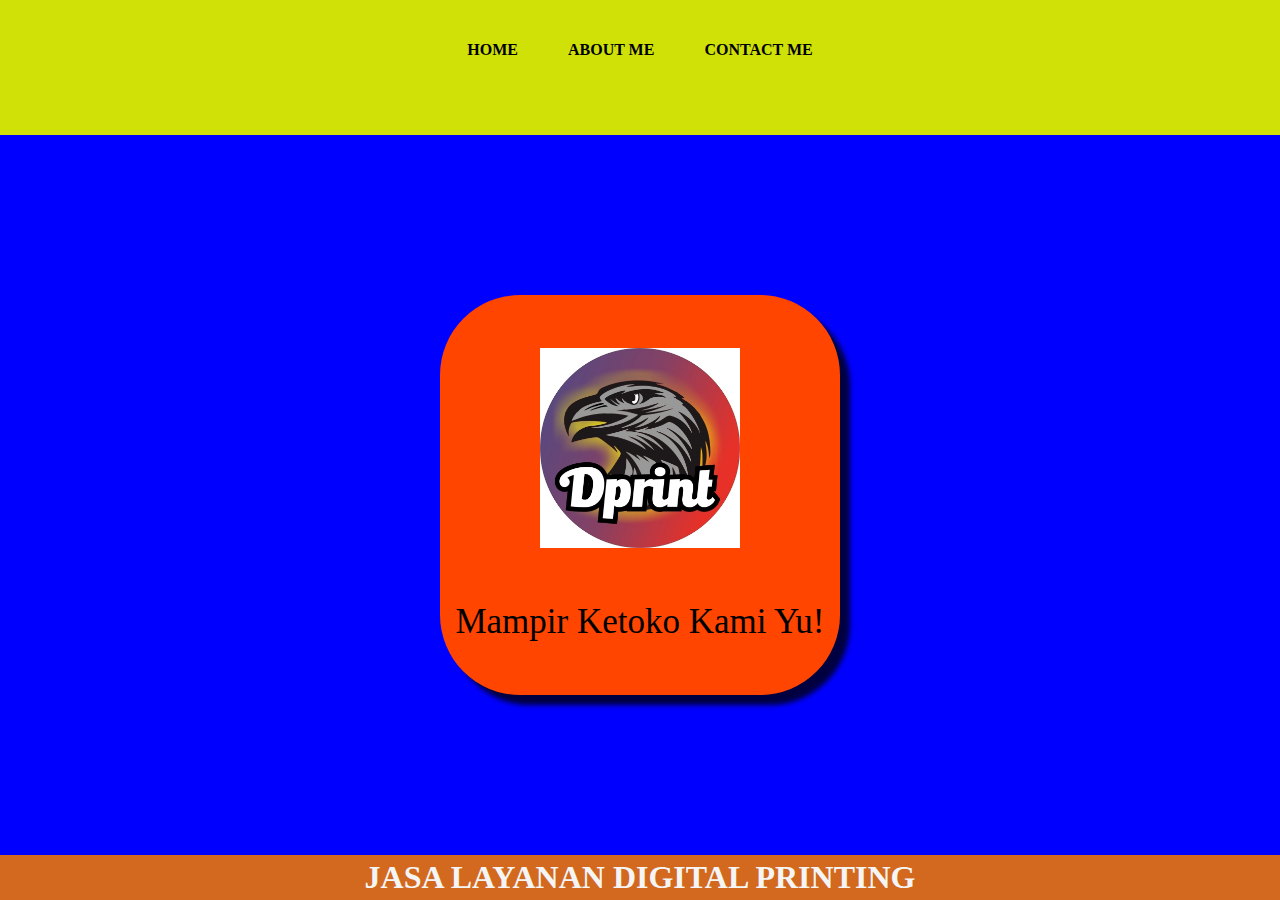
<file: index.html>
<HTML>
    <Head>
      <title>Elang Dprint</title>
      <link rel="stylesheet" href="Style.css" />
    </Head>
    <body>
      <div class="container">
      <!-- NAVIGATION BAR -->
      <DIV class="container-navbar">
        <UL class="ul-navbar">
          <LI class="li-navbar">
            <a href="#" class="a-navbar">HOME</a>
          </LI>
          <LI class="li-navbar">
            <a href="about.html" class="a-navbar">ABOUT ME</a>
          <LI class="li-navbar">
            <a href="contact.html" class="a-navbar">CONTACT ME</a>
          </LI>
        </UL>
      </DIV>
      <!-- NAVIGATION BAR SELESAI -->
     
      <!-- CONTENT 1 -->
      <DIV class="container-content">
        <a href="https://shp.ee/hjgq7xl"
        class="a-content">
          <ImG src="ee.jpg" class="img-content"/>
          <p>Mampir Ketoko Kami Yu!</p>
        </a>
        
      </DIV>
      <!-- CONTENT END -->

      <!-- FOOTER -->
      <DIV class="container-footer">
          <h1 class="h1-footer">JASA LAYANAN DIGITAL PRINTING</h1>
        </div>
      </DIV>
      <!-- FOOTER END -->
    </div>
    </body>
</HTML>
</file>
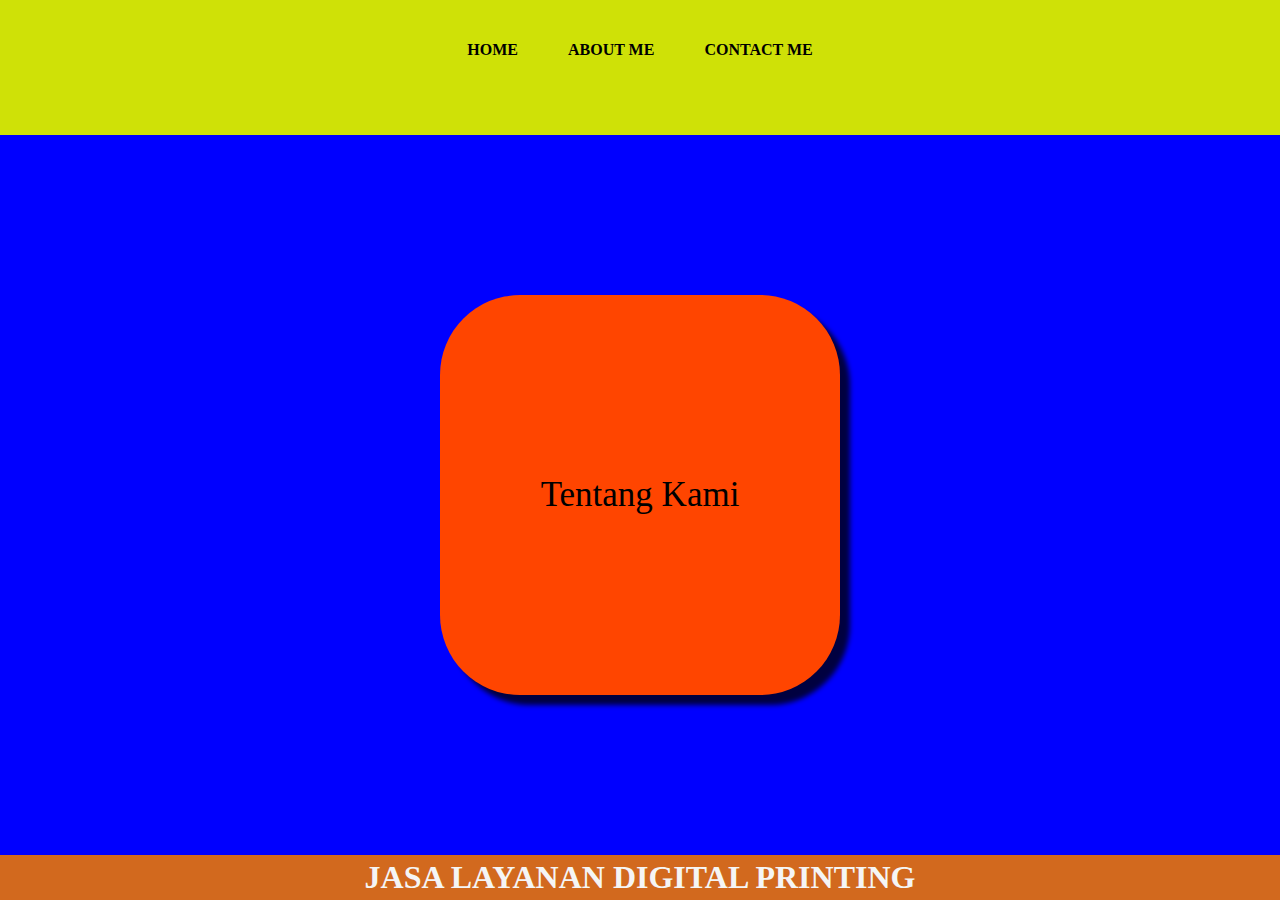
<file: About.html>
<HTML>
    <Head>
      <title>About Me</title>
      <link rel="stylesheet" href="Style.css" />
    </Head>
    <body>
      <div class="container">
      <!-- NAVIGATION BAR -->
      <DIV class="container-navbar">
        <UL class="ul-navbar">
          <LI class="li-navbar">
            <a href="index.html" class="a-navbar">HOME</a>
          </LI>
          <LI class="li-navbar">
            <a href="about.html" class="a-navbar">ABOUT ME</a>
          <LI class="li-navbar">
            <a href="contact.html" class="a-navbar">CONTACT ME</a>
          </LI>
        </UL>
      </DIV>
      <!-- NAVIGATION BAR SELESAI -->
     
      <!-- CONTENT 1 -->
      <DIV class="container-content">
        <a href="https://shp.ee/hjgq7xl"
        class="a-content">
          <p>Tentang Kami</p>
        </a>
        
      </DIV>
      <!-- CONTENT END -->

      <!-- FOOTER -->
      <DIV class="container-footer">
          <h1 class="h1-footer">JASA LAYANAN DIGITAL PRINTING</h1>
        </div>
      </DIV>
      <!-- FOOTER END -->
    </div>
    </body>
</HTML>
</file>
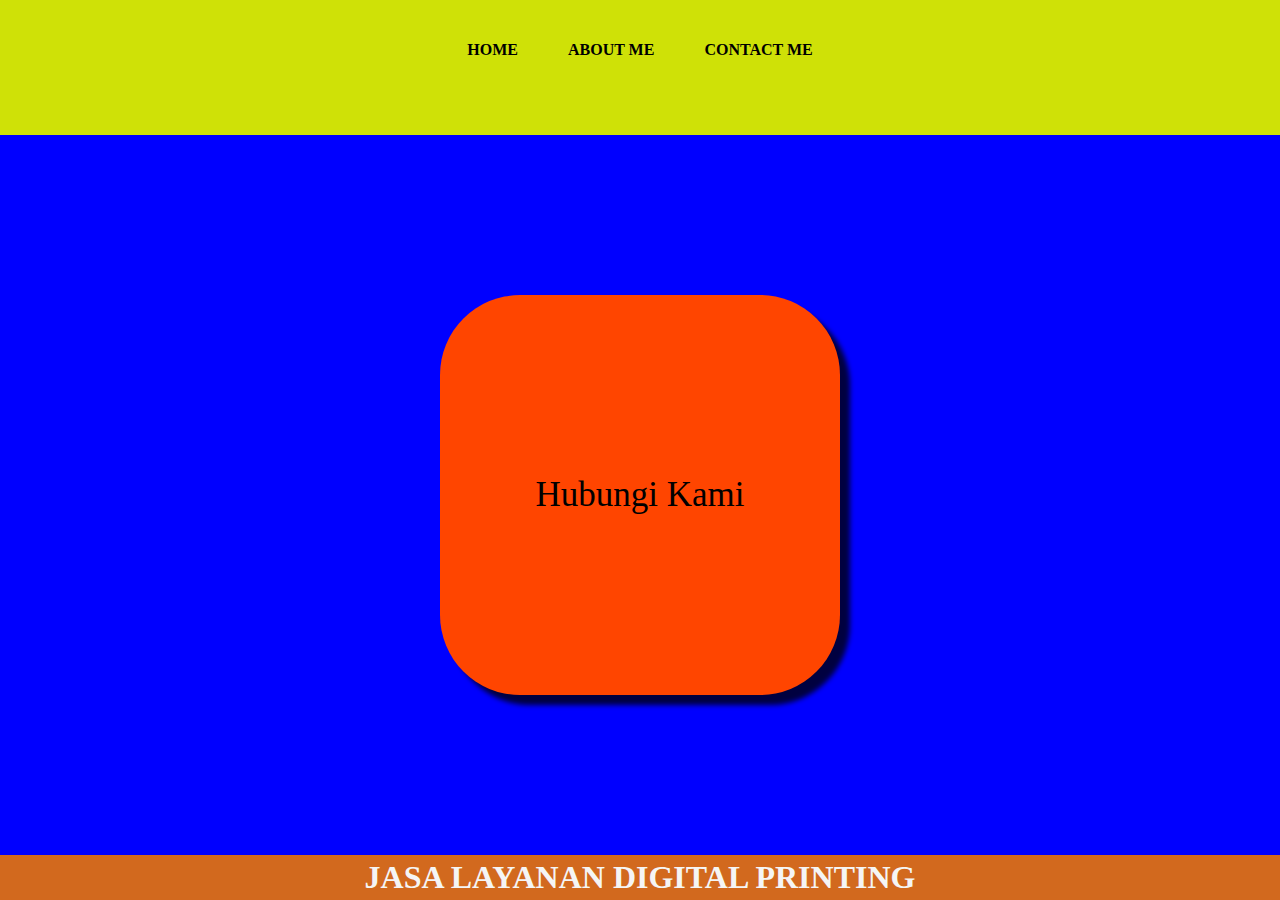
<file: contact.html>
<HTML>
    <Head>
      <title>Contact Me</title>
      <link rel="stylesheet" href="Style.css" />
    </Head>
    <body>
      <div class="container">
      <!-- NAVIGATION BAR -->
      <DIV class="container-navbar">
        <UL class="ul-navbar">
          <LI class="li-navbar">
            <a href="index.html" class="a-navbar">HOME</a>
          </LI>
          <LI class="li-navbar">
            <a href="about.html" class="a-navbar">ABOUT ME</a>
          <LI class="li-navbar">
            <a href="contact.html" class="a-navbar">CONTACT ME</a>
          </LI>
        </UL>
      </DIV>
      <!-- NAVIGATION BAR SELESAI -->
     
      <!-- CONTENT 1 -->
      <DIV class="container-content">
        <a href="https://shp.ee/hjgq7xl"
        class="a-content">
          <p>Hubungi Kami</p>
        </a>
        
      </DIV>
      <!-- CONTENT END -->

      <!-- FOOTER -->
      <DIV class="container-footer">
          <h1 class="h1-footer">JASA LAYANAN DIGITAL PRINTING</h1>
        </div>
      </DIV>
      <!-- FOOTER END -->
    </div>
    </body>
</HTML>
</file>
<file: Style.css>
*,
html {
    margin: 0;
    padding: 0;
}

.container{}
.container-navbar {
    background-color: rgb(207, 225, 7);
    width: 100%;
    height: 15vh;
}
    
   .ul-navbar {
    display: flex;
    height: 100px;
    justify-content: center;
    align-items: center;
    }

    .li-navbar {
    list-style-type: none;
    padding: 20px;
    margin:5px;
    color: black
    font-size: 30px;
}

.a-navbar{
    color:black;
    text-decoration: none;
    font-weight: 800;
}

.li-navbar:hover {
    background-color:black;
    transition: .3s ease-in-out;
    transition-delay: .2s;
    border-radius: 8px;
    text-decoration: none;
}

.container-content{
    background-color:blue;
    display: flex;
    justify-content: center;
    align-items: center;
    height: 80vh;
}

.a-content{
    background-color:orangered;
    color: black;
    text-decoration: none;
    width: 400px;
    height: 400px;
    display: flex;
    flex-direction: column;
    justify-content: space-evenly;
    align-items: center;
    font-size: 35px;
    border-radius: 80px;
    box-shadow: 10px 10px 5px 0px rgba(0,0,0,0.75);
-webkit-box-shadow: 10px 10px 5px 0px rgba(0,0,0,0.75);
-moz-box-shadow: 10px 10px 5px 0px rgba(0,0,0,0.75);
}

.img-content{
    width: 200px;
    height: 50%;
}

.container-footer{
    height: 5vh;
    background-color:chocolate;
    display: flex;
    justify-content: center;
    align-items: center;
}

.h1-footer{
.font-size: 30px;
color:whitesmoke;
}
</file>
